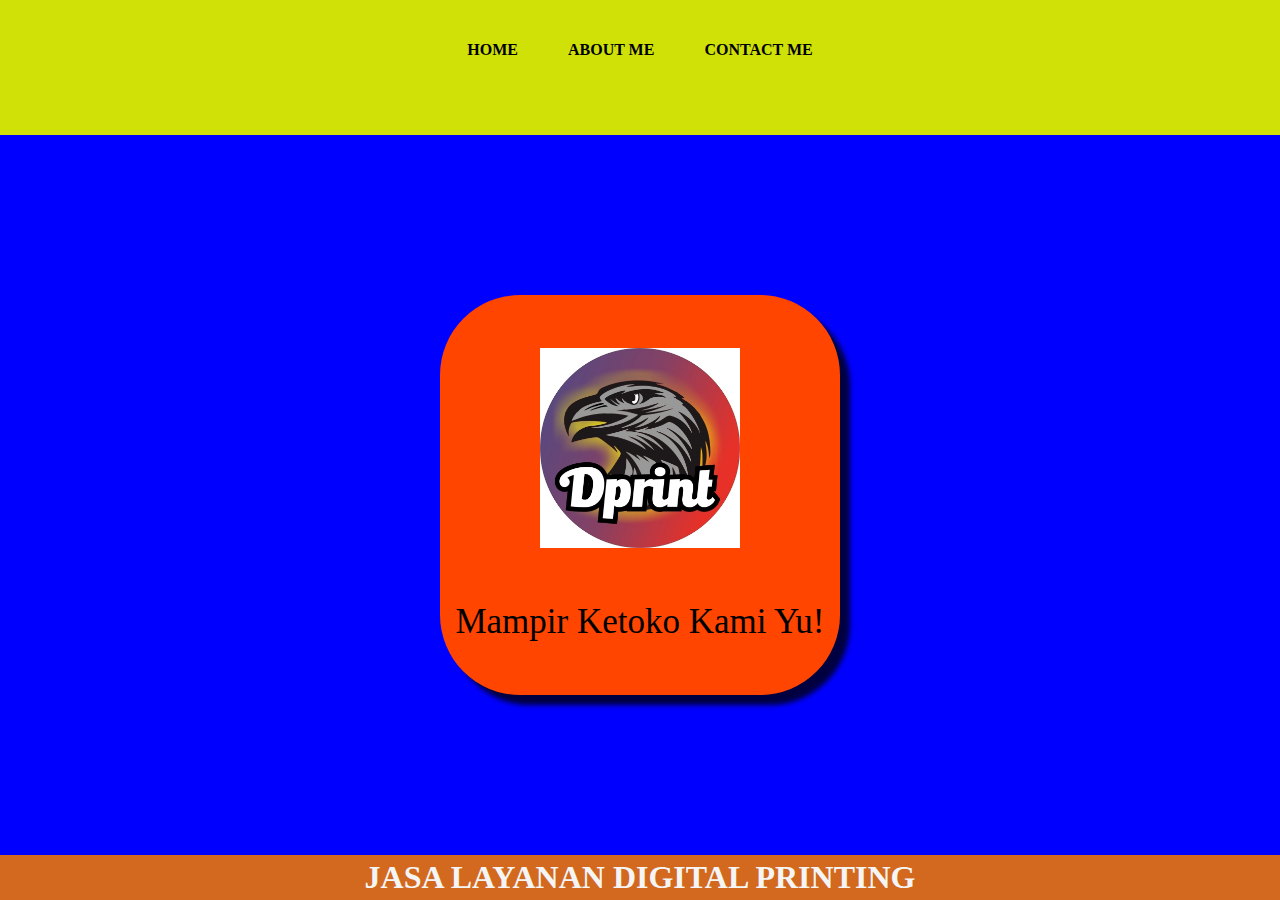
<file: index.html>
<HTML>
    <Head>
      <title>Elang Dprint</title>
      <link rel="stylesheet" href="Style.css" />
    </Head>
    <body>
      <div class="container">
      <!-- NAVIGATION BAR -->
      <DIV class="container-navbar">
        <UL class="ul-navbar">
          <LI class="li-navbar">
            <a href="#" class="a-navbar">HOME</a>
          </LI>
          <LI class="li-navbar">
            <a href="about.html" class="a-navbar">ABOUT ME</a>
          <LI class="li-navbar">
            <a href="contact.html" class="a-navbar">CONTACT ME</a>
          </LI>
        </UL>
      </DIV>
      <!-- NAVIGATION BAR SELESAI -->
     
      <!-- CONTENT 1 -->
      <DIV class="container-content">
        <a href="https://shp.ee/hjgq7xl"
        class="a-content">
          <ImG src="ee.jpg" class="img-content"/>
          <p>Mampir Ketoko Kami Yu!</p>
        </a>
        
      </DIV>
      <!-- CONTENT END -->

      <!-- FOOTER -->
      <DIV class="container-footer">
          <h1 class="h1-footer">JASA LAYANAN DIGITAL PRINTING</h1>
        </div>
      </DIV>
      <!-- FOOTER END -->
    </div>
    </body>
</HTML>
</file>
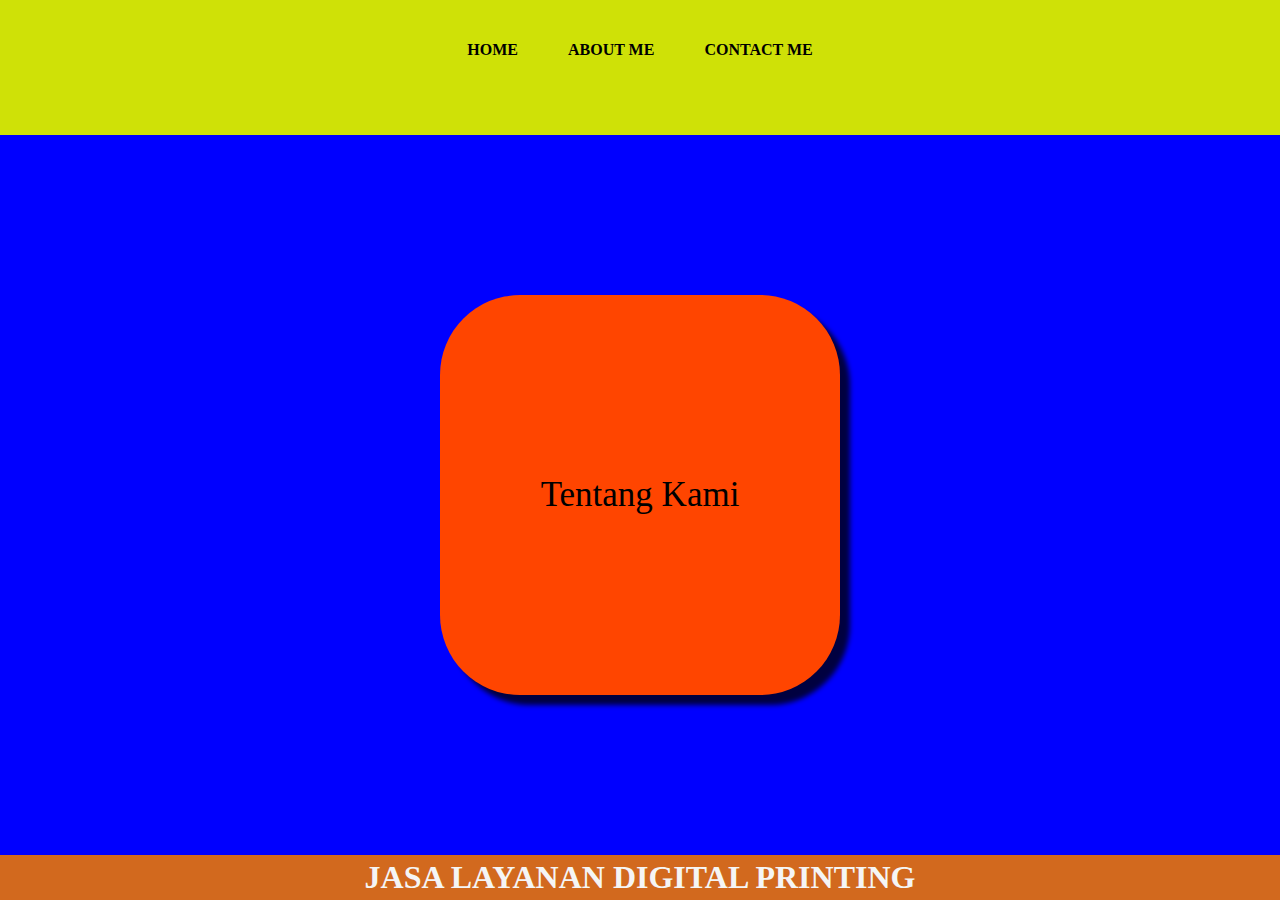
<file: About.html>
<HTML>
    <Head>
      <title>About Me</title>
      <link rel="stylesheet" href="Style.css" />
    </Head>
    <body>
      <div class="container">
      <!-- NAVIGATION BAR -->
      <DIV class="container-navbar">
        <UL class="ul-navbar">
          <LI class="li-navbar">
            <a href="index.html" class="a-navbar">HOME</a>
          </LI>
          <LI class="li-navbar">
            <a href="about.html" class="a-navbar">ABOUT ME</a>
          <LI class="li-navbar">
            <a href="contact.html" class="a-navbar">CONTACT ME</a>
          </LI>
        </UL>
      </DIV>
      <!-- NAVIGATION BAR SELESAI -->
     
      <!-- CONTENT 1 -->
      <DIV class="container-content">
        <a href="https://shp.ee/hjgq7xl"
        class="a-content">
          <p>Tentang Kami</p>
        </a>
        
      </DIV>
      <!-- CONTENT END -->

      <!-- FOOTER -->
      <DIV class="container-footer">
          <h1 class="h1-footer">JASA LAYANAN DIGITAL PRINTING</h1>
        </div>
      </DIV>
      <!-- FOOTER END -->
    </div>
    </body>
</HTML>
</file>
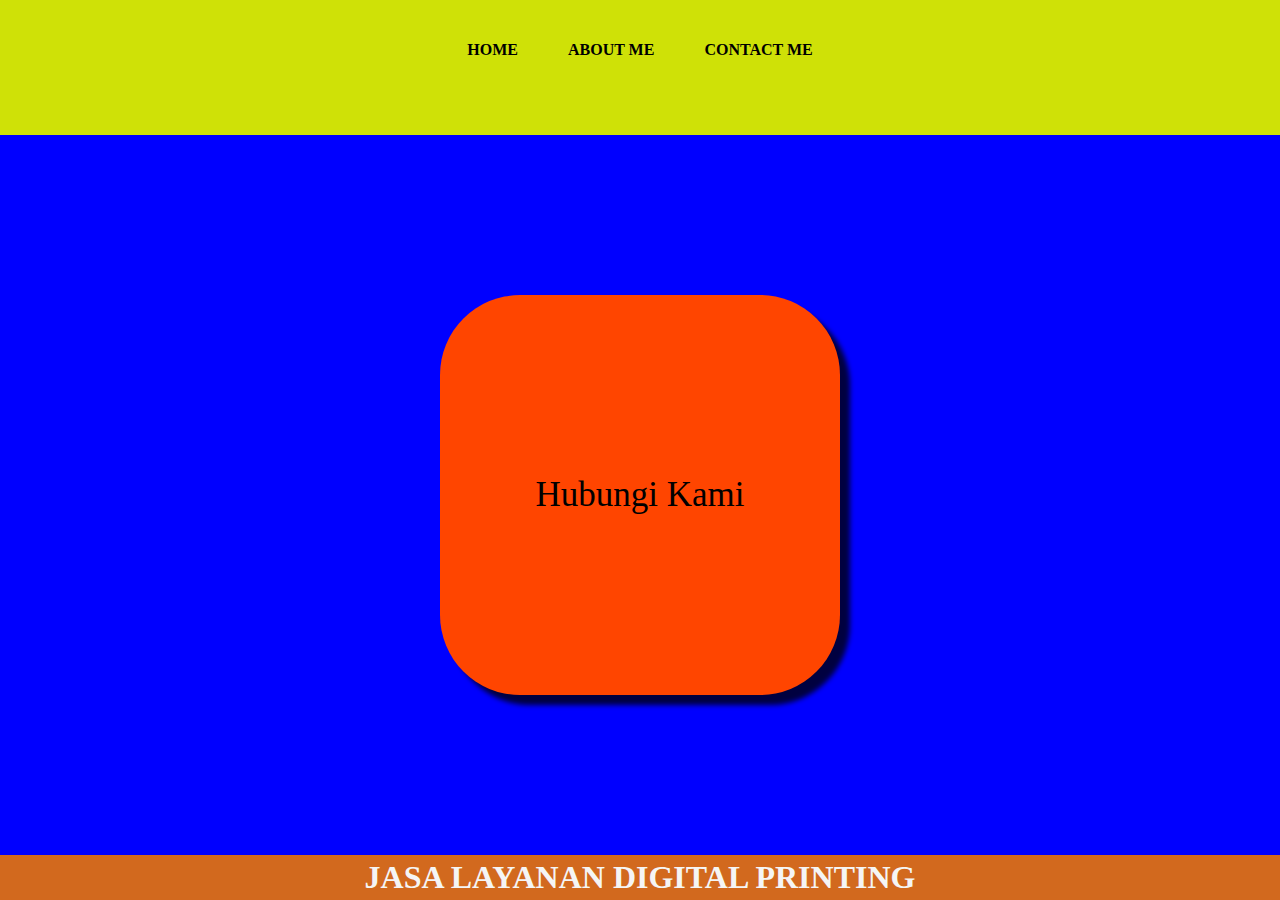
<file: contact.html>
<HTML>
    <Head>
      <title>Contact Me</title>
      <link rel="stylesheet" href="Style.css" />
    </Head>
    <body>
      <div class="container">
      <!-- NAVIGATION BAR -->
      <DIV class="container-navbar">
        <UL class="ul-navbar">
          <LI class="li-navbar">
            <a href="index.html" class="a-navbar">HOME</a>
          </LI>
          <LI class="li-navbar">
            <a href="about.html" class="a-navbar">ABOUT ME</a>
          <LI class="li-navbar">
            <a href="contact.html" class="a-navbar">CONTACT ME</a>
          </LI>
        </UL>
      </DIV>
      <!-- NAVIGATION BAR SELESAI -->
     
      <!-- CONTENT 1 -->
      <DIV class="container-content">
        <a href="https://shp.ee/hjgq7xl"
        class="a-content">
          <p>Hubungi Kami</p>
        </a>
        
      </DIV>
      <!-- CONTENT END -->

      <!-- FOOTER -->
      <DIV class="container-footer">
          <h1 class="h1-footer">JASA LAYANAN DIGITAL PRINTING</h1>
        </div>
      </DIV>
      <!-- FOOTER END -->
    </div>
    </body>
</HTML>
</file>
<file: Style.css>
*,
html {
    margin: 0;
    padding: 0;
}

.container{}
.container-navbar {
    background-color: rgb(207, 225, 7);
    width: 100%;
    height: 15vh;
}
    
   .ul-navbar {
    display: flex;
    height: 100px;
    justify-content: center;
    align-items: center;
    }

    .li-navbar {
    list-style-type: none;
    padding: 20px;
    margin:5px;
    color: black
    font-size: 30px;
}

.a-navbar{
    color:black;
    text-decoration: none;
    font-weight: 800;
}

.li-navbar:hover {
    background-color:black;
    transition: .3s ease-in-out;
    transition-delay: .2s;
    border-radius: 8px;
    text-decoration: none;
}

.container-content{
    background-color:blue;
    display: flex;
    justify-content: center;
    align-items: center;
    height: 80vh;
}

.a-content{
    background-color:orangered;
    color: black;
    text-decoration: none;
    width: 400px;
    height: 400px;
    display: flex;
    flex-direction: column;
    justify-content: space-evenly;
    align-items: center;
    font-size: 35px;
    border-radius: 80px;
    box-shadow: 10px 10px 5px 0px rgba(0,0,0,0.75);
-webkit-box-shadow: 10px 10px 5px 0px rgba(0,0,0,0.75);
-moz-box-shadow: 10px 10px 5px 0px rgba(0,0,0,0.75);
}

.img-content{
    width: 200px;
    height: 50%;
}

.container-footer{
    height: 5vh;
    background-color:chocolate;
    display: flex;
    justify-content: center;
    align-items: center;
}

.h1-footer{
.font-size: 30px;
color:whitesmoke;
}
</file>
